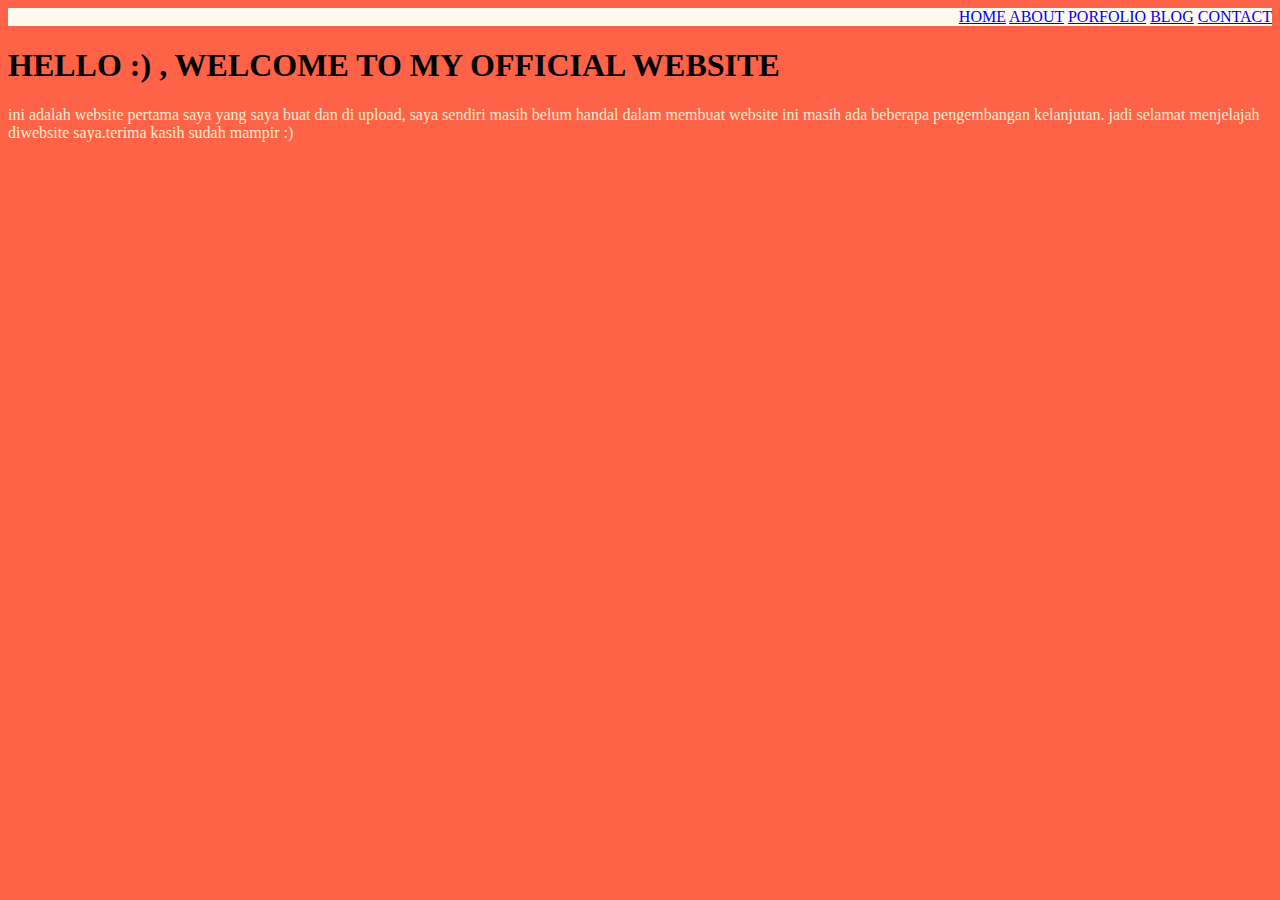
<file: index.html>
<!DOCTYPE html>
<html lang="en">
<head>
    <meta charset="UTF-8">
    <meta name="viewport" content="width=device-width, initial-scale=1.0">
    <link rel="stylesheet" href="style3.css">
    <title>ASSIGMENT-3</title>
</head>
<body>
    <div class="web"> 
        <header>
            <nav>
                <section>
                   <a href="index.html">HOME</a>
                    <a href="about.html">ABOUT</a>
                    <a href="porfolio.html">PORFOLIO</a>
                    <a href="blog.html">BLOG</a>
                    <a href="contact.html">CONTACT</a>
                </section>
            </nav>
        </header>
        <h1>HELLO :) , WELCOME TO MY OFFICIAL WEBSITE</h1>
        <p>ini adalah website pertama saya yang saya buat dan di upload, 
            saya sendiri masih belum handal dalam membuat website ini
            masih ada beberapa pengembangan kelanjutan. 
            jadi selamat menjelajah diwebsite saya.terima kasih sudah mampir :)</p>
    </div>
</body>
</html>
</file>
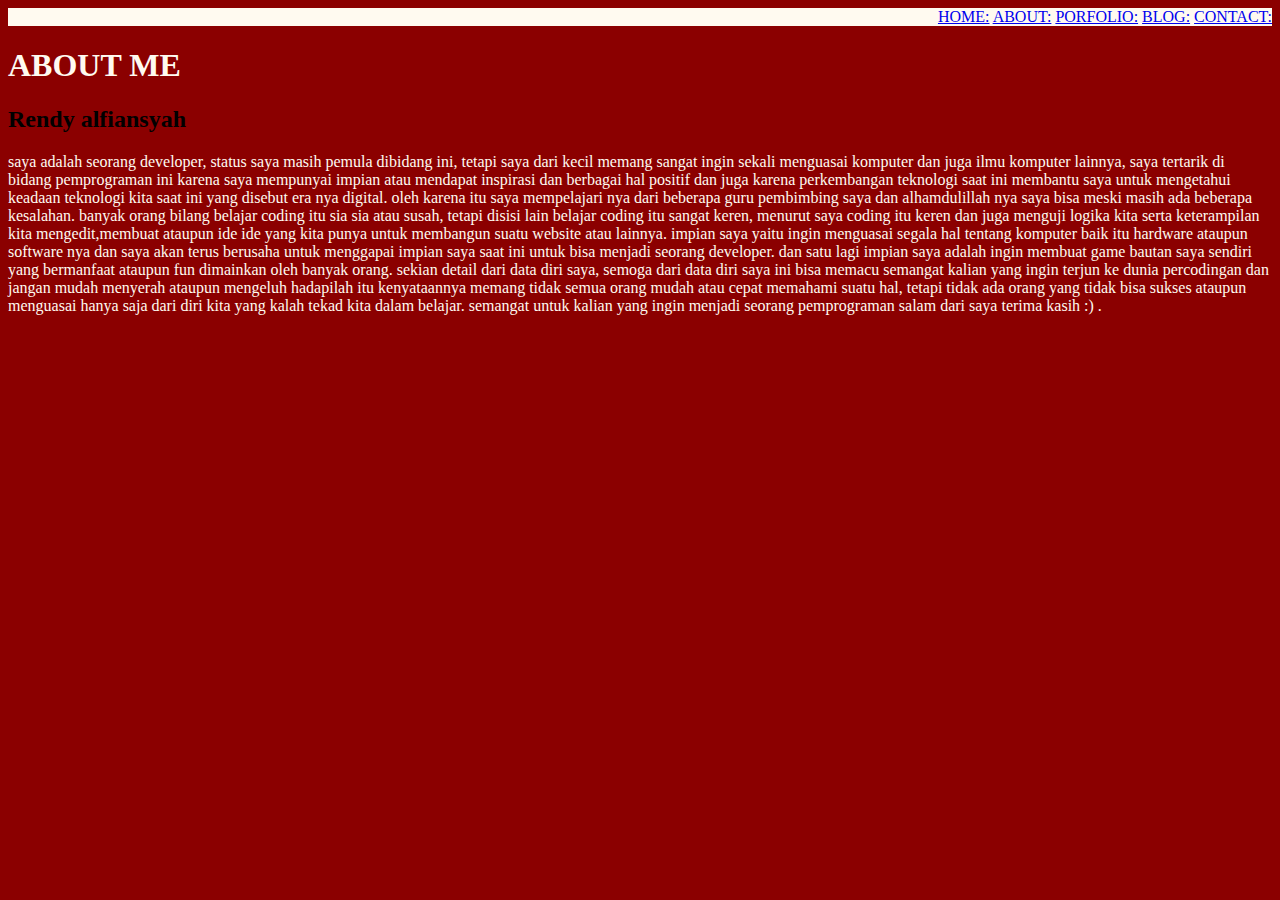
<file: about.html>
<!DOCTYPE html>
<html lang="en">
<head>
    <meta charset="UTF-8">
    <meta name="viewport" content="width=device-width, initial-scale=1.0">
    <link rel="stylesheet" href="style.css">
    <title>ASSIGMENT-3</title>
</head>
<body>
    <div class="wrapper"> 
        <header>
            <nav>
                    <section>
                    <a href="index.html">HOME:</a>
                    <a href="about.html">ABOUT:</a>
                    <a href="porfolio.html">PORFOLIO:</a>
                    <a href="blog.html">BLOG:</a>
                    <a href="contact.html">CONTACT:</a>
                    </section>
            </nav>
        </header>
        <h1>ABOUT ME</h1>
        <div class="profile">
            <h2>Rendy alfiansyah</h2>
            <p>saya adalah seorang developer, status saya masih pemula dibidang ini, tetapi saya dari kecil memang sangat 
                ingin sekali menguasai komputer dan juga ilmu komputer lainnya, saya tertarik di bidang pemprograman ini karena 
                saya mempunyai impian atau mendapat inspirasi dan berbagai hal positif dan juga karena perkembangan teknologi saat ini
                membantu saya untuk mengetahui keadaan teknologi kita saat ini yang disebut era nya digital. oleh karena itu saya
                mempelajari nya dari beberapa guru pembimbing saya dan alhamdulillah nya saya bisa meski masih ada beberapa kesalahan.
                banyak orang bilang belajar coding itu sia sia atau susah, tetapi disisi lain belajar coding itu sangat keren, menurut saya 
                coding itu keren dan juga menguji logika kita serta keterampilan kita mengedit,membuat ataupun ide ide yang kita punya
                untuk membangun suatu website atau lainnya. impian saya yaitu ingin menguasai segala hal tentang komputer baik itu hardware
                ataupun software nya dan saya akan terus berusaha untuk menggapai impian saya saat ini untuk bisa menjadi seorang developer.
                dan satu lagi impian saya adalah ingin membuat game bautan saya sendiri yang bermanfaat ataupun fun dimainkan oleh banyak orang.
                sekian detail dari data diri saya, semoga dari data diri saya ini bisa memacu semangat kalian yang ingin terjun ke dunia percodingan
                dan jangan mudah menyerah ataupun mengeluh hadapilah itu kenyataannya memang tidak semua orang mudah atau cepat memahami suatu hal,
                tetapi tidak ada orang yang tidak bisa sukses ataupun menguasai hanya saja dari diri kita yang kalah tekad kita dalam belajar.
                semangat untuk kalian yang ingin menjadi seorang pemprograman salam dari saya terima kasih :) . 
            </p>
        </div>
</body>
</html>
</file>
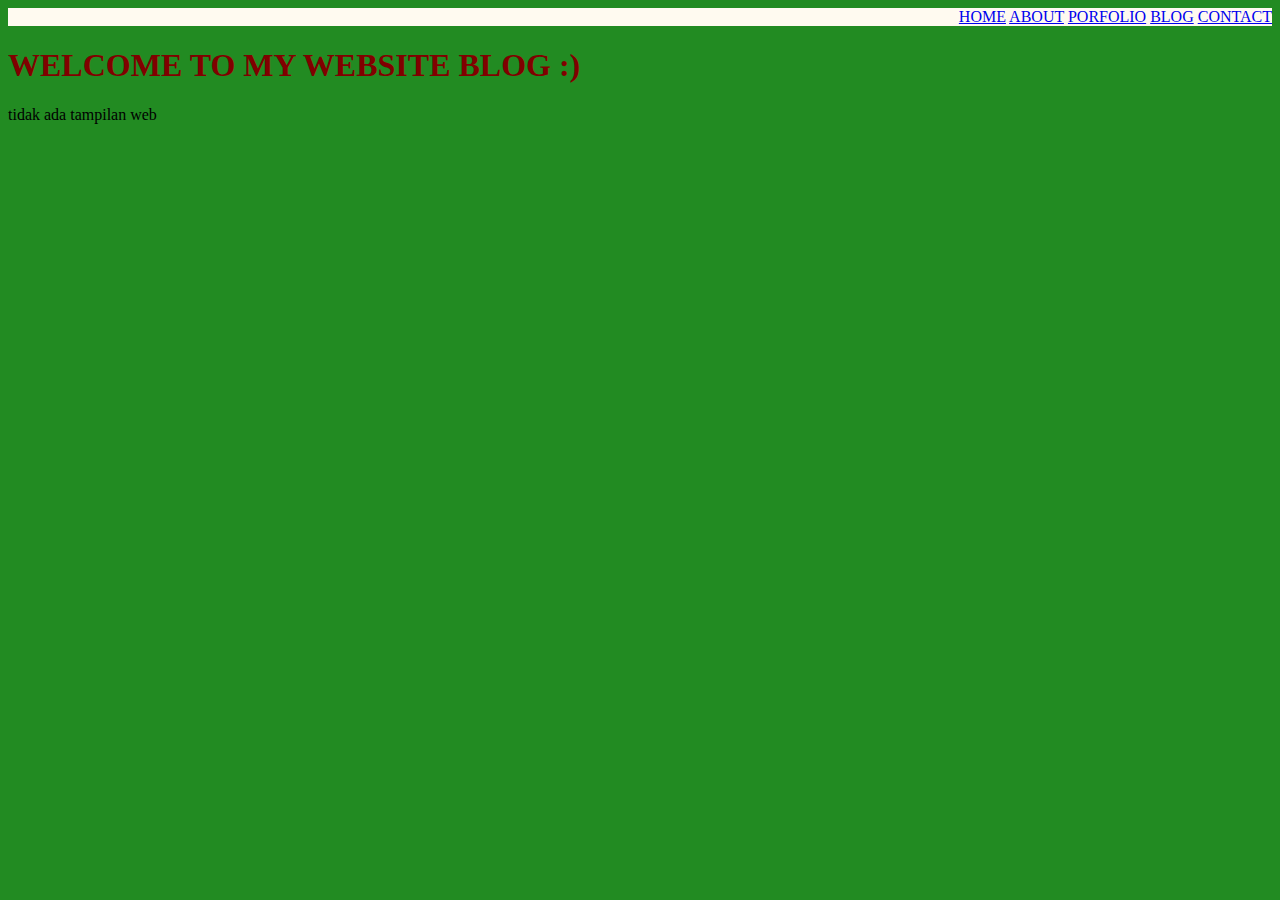
<file: blog.html>
<!DOCTYPE html>
<html lang="en">
<head>
    <meta charset="UTF-8">
    <meta name="viewport" content="width=device-width, initial-scale=1.0">
    <link rel="stylesheet" href="style1.css">
    <title>ASSIGMENT-3</title>
</head>
<body>
    <div class="sukses"> 
        <header>
            <nav>
                <section>
                    <a href="index.html">HOME</a>
                    <a href="about.html">ABOUT</a>
                    <a href="porfolio.html">PORFOLIO</a>
                    <a href="blog.html">BLOG</a>
                    <a href="contact.html">CONTACT</a>
                </section>
            </nav>
        </header>
    <h1>WELCOME TO MY WEBSITE BLOG :)</h1>
    <p>tidak ada tampilan web</p>
</body>
</html>
</file>
<file: style3.css>
body {
    background-color: tomato;
}
h1 {
    color: black;
}
p {
    color: blanchedalmond;
}
section{
    text-align: right;
    background-color: floralwhite;
}
</file>
<file: style.css>
h1 {
    color: floralwhite;
}
section{
    text-align: right;
    background-color: floralwhite;
}
body {
    background-color: darkred;
}
p {
    color: floralwhite;
}
</file>
<file: style1.css>
body {
    background-color: forestgreen;
}
h1 {
    color: maroon;
}
section{
    text-align: right;
    background-color: floralwhite;
}
</file>
